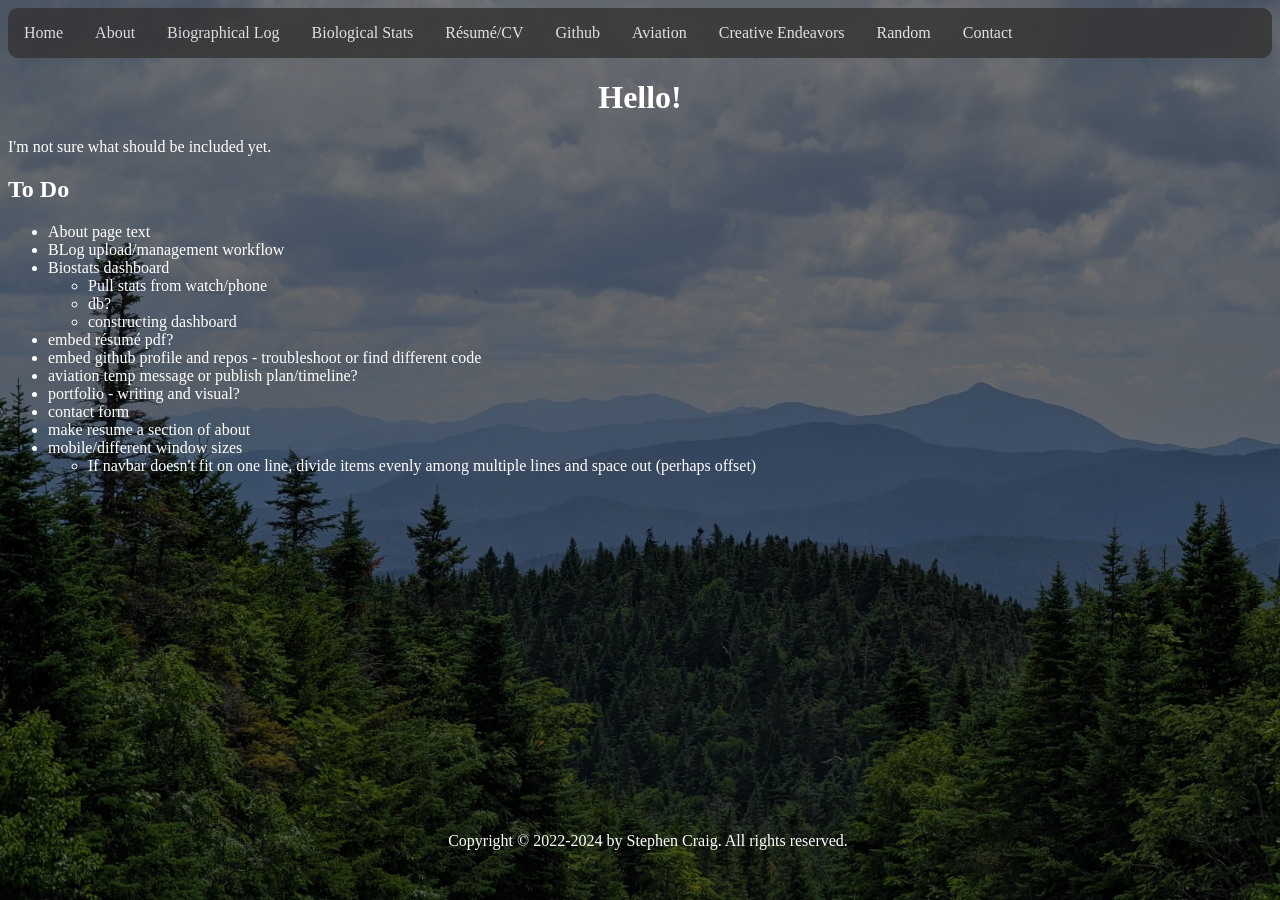
<file: index.html>
<!DOCTYPE html>
<html lang="en-US">

<head>
    <title>Stephen Craig &ndash; sccraig.net</title>
    <link rel="icon" type="image/x-icon" href="./images/favicon.ico">
    <link rel="stylesheet" href="./style.css">
    <script src="./includeHTML.js"></script>
</head>

<body>

    <div w3-include-html="./nav.html"></div>

    <div>

        <h1>Hello!</h1>
        <p> I'm not sure what should be included yet.</p>

        <h2>To Do</h2>
        <ul>
            <li>About page text</li>
            <li>BLog upload/management workflow</li>
            <li>Biostats dashboard</li>
            <ul>
                <li>Pull stats from watch/phone</li>
                <li>db?</li>
                <li>constructing dashboard</li>
            </ul>
            <li>embed résumé pdf?</li>
            <li>embed github profile and repos - troubleshoot or find different code</li>
            <li>aviation temp message or publish plan/timeline?</li>
            <li>portfolio - writing and visual?</li>
            <li>contact form</li>
            <li>make resume a section of about</li>
            <li>mobile/different window sizes</li>
            <ul>
                <li>If navbar doesn't fit on one line, divide items evenly among multiple lines and space out (perhaps offset)</li>
            </ul>

        </ul>

    </div>


    <footer><p class="copyright">Copyright &copy; 2022-2024 by Stephen Craig. All rights reserved. </p>
        <p>&nbsp;</p></footer>

    <script>
        includeHTML();
    </script>

</body>



</html>
</file>
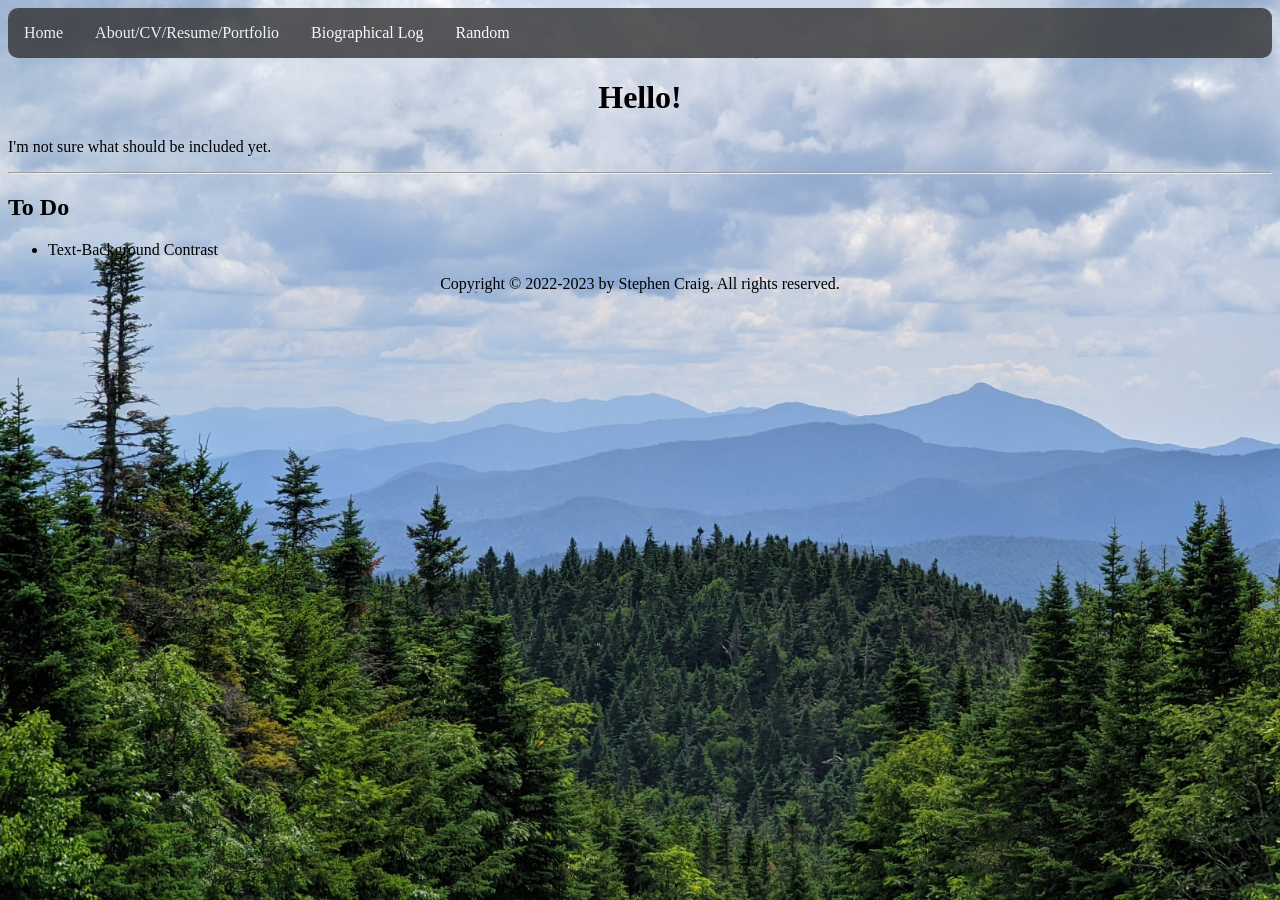
<file: public_html/index.html>
<!DOCTYPE html>
<html lang="en-US">

<head>
    <title>Stephen Craig &ndash; sccraig.net</title>
    <link rel="icon" type="image/x-icon" href="./images/favicon.ico">
    <style>
        body {
            background-image: url('./images/vtback_copy.jpg');
            background-attachment: fixed;
            background-size: 100% 100%;
            background-size: cover;
            background-repeat: no-repeat;

        }

        h1 {
            text-align: center;
        }

        #navbar {
            list-style-type: none;
            margin: 0;
            padding: 0;
            overflow: hidden;
            background-color: #333333;
            border-radius: 10px;
            opacity: 80%;
        }

        .navitem {
            float: left;
        }

        li a {
            display: block;
            color: white;
            text-align: center;
            padding: 16px;
            text-decoration: none;
        }

        li a:hover {
            background-color: #111111;
        }
    </style>
</head>

<body>

    <div>


    </div>

    <div>
        <ul id="navbar">
            <li class="navitem"><a href="./index.html">Home</a></li>
            <li class="navitem"><a href="./about.html">About/CV/Resume/Portfolio</a></li>
            <li class="navitem"><a href="./blog.html">Biographical Log</a></li>
            <li class="navitem"><a href="./random.html">Random</a></li>
            
          </ul>
        <h1>Hello!</h1>
        <p> I'm not sure what should be included yet.</p>
        <hr>
        <h2>To Do</h2>
        <ul>
            <li>Text-Background Contrast</li>

        </ul>

    </div>

    <div style="text-align:center; vertical-align: bottom;">




        <p />Copyright &copy; 2022-2023 by Stephen Craig. All rights reserved.
        <p />&nbsp;



    </div>




</body>



</html>
</file>
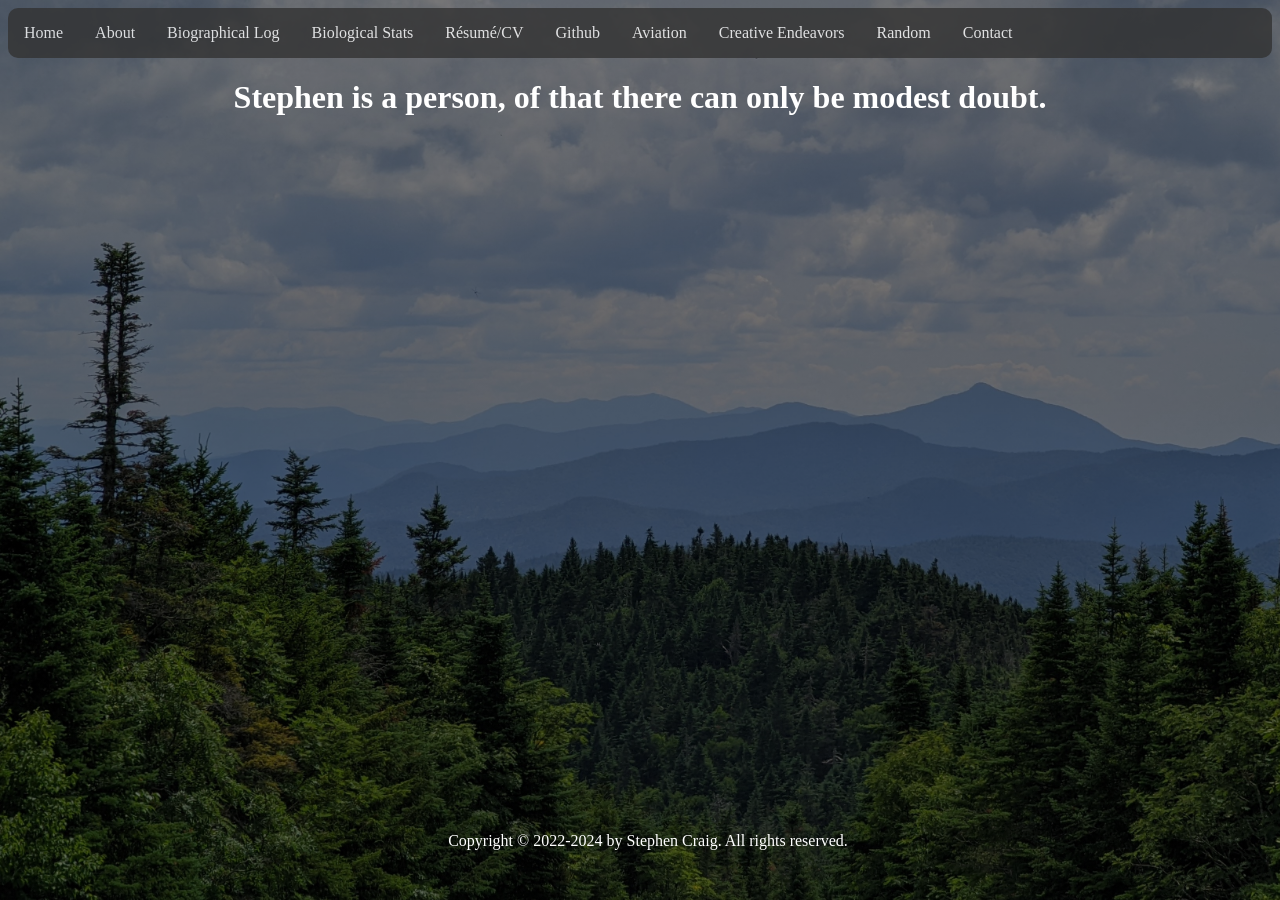
<file: about.html>
<!DOCTYPE html>
<html lang="en-US">

<head>
    <title>About &ndash; Stephen Craig &ndash; sccraig.net</title>
    <link rel="icon" type="image/x-icon" href="./images/favicon.ico">
    <link rel="stylesheet" href="./style.css">
    <script src="./includeHTML.js"></script>
</head>

<body>

    <div w3-include-html="./nav.html"></div>

    <div>
        <h1>Stephen is a person, of that there can only be modest doubt.</h1>
    </div>

    <footer w3-include-html="./footer.html"></footer>

    <script>
        includeHTML();
    </script>

</body>

</html>
</file>
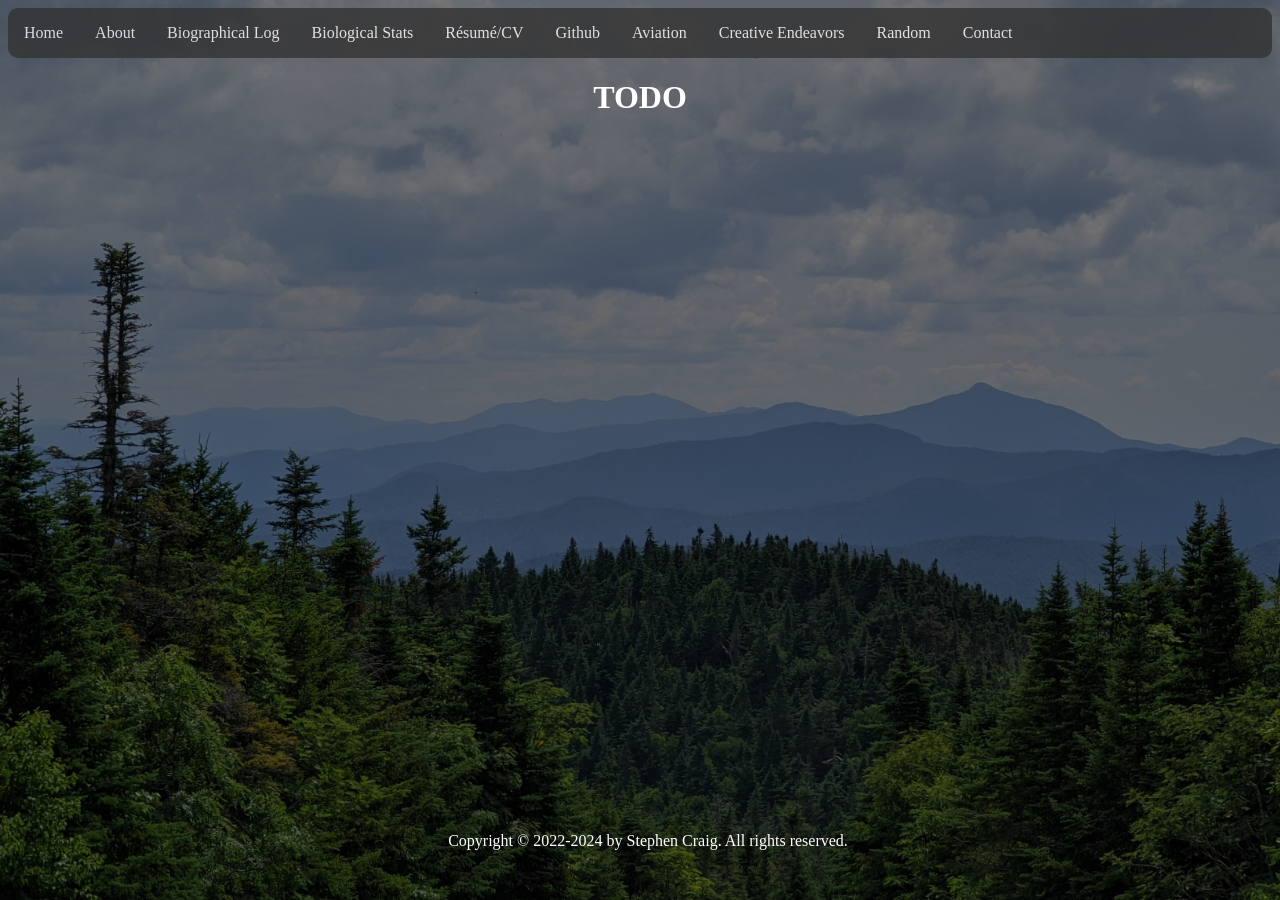
<file: aviation.html>
<!DOCTYPE html>
<html lang="en-US">

<head>
    <title>Aviation &ndash; Stephen Craig &ndash; sccraig.net</title>
    <link rel="icon" type="image/x-icon" href="./images/favicon.ico">
    <link rel="stylesheet" href="./style.css">
    <script src="./includeHTML.js"></script>
</head>

<body>

    <div w3-include-html="./nav.html"></div>

    <div>

        <h1>TODO</h1>

    </div>

    <footer w3-include-html="./footer.html"></footer>


    <script>
        includeHTML();
    </script>
</body>

</html>
</file>
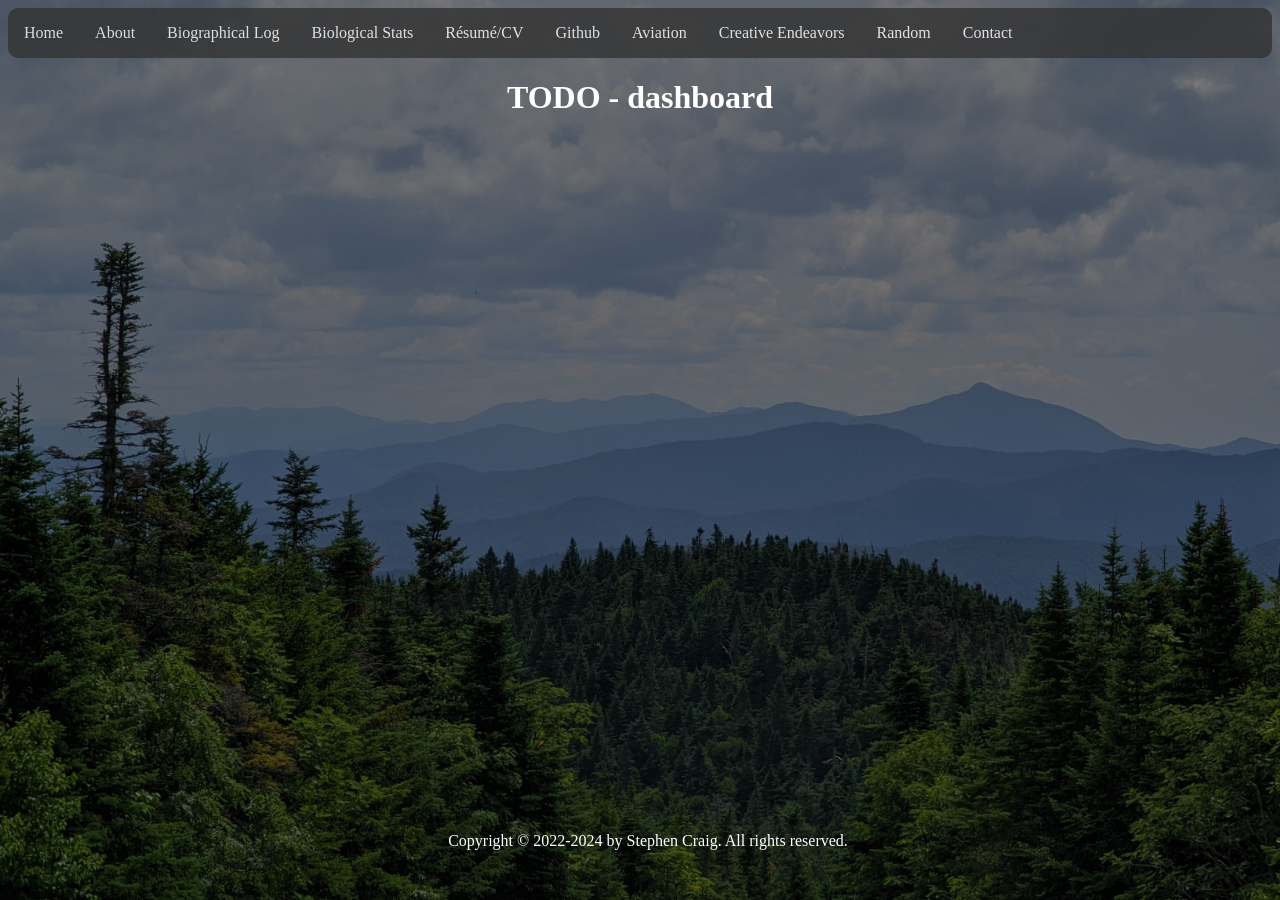
<file: biostats.html>
<!DOCTYPE html>
<html lang="en-US">

<head>
    <title>Biostats &ndash; Stephen Craig &ndash; sccraig.net</title>
    <link rel="icon" type="image/x-icon" href="./images/favicon.ico">
    <link rel="stylesheet" href="./style.css">
    <script src="./includeHTML.js"></script>

</head>

<body>

    <div w3-include-html="./nav.html"></div>

    <div>

        <h1>TODO - dashboard</h1>

    </div>

    <footer w3-include-html="./footer.html"></footer>



    <script>
        includeHTML();
    </script>

</body>

</html>
</file>
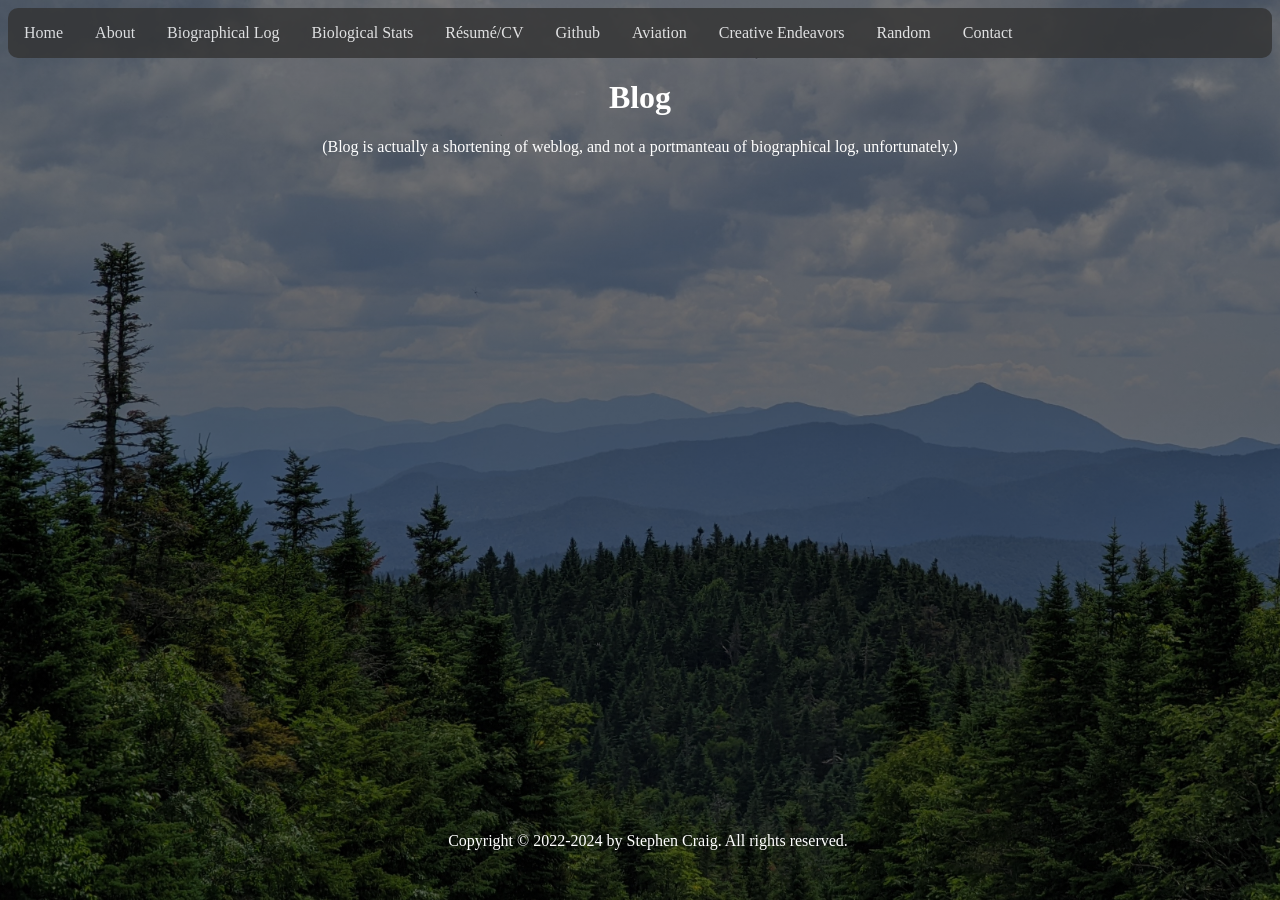
<file: blog.html>
<!DOCTYPE html>
<html lang="en-US">

<head>
    <title>Blog &ndash; Stephen Craig &ndash; sccraig.net</title>
    <link rel="icon" type="image/x-icon" href="./images/favicon.ico">
    <link rel="stylesheet" href="./style.css">
    <script src="./includeHTML.js"></script>

</head>

<body>
    <div w3-include-html="./nav.html"></div>

    <div>

        <h1 id="typewriter">Blog<span class="cursor"></span></h1>
        <p style="text-align: center;">(Blog is actually a shortening of weblog, and not a portmanteau of biographical log, unfortunately.)</p>
    </div>












    <footer w3-include-html="./footer.html"></footer>
</body>

<script>
    const steps = [
        "Blog", "B log", "Bi log", "Bio log", "Biog log", "Biogr log", "Biogra log",
        "Biograp log", "Biograph log", "Biographi log", "Biographic log",
        "Biographica log", "Biographical log", "Biographical Log"
    ];
    let currentIndex = 0;
    let isDeleting = false;
    const typingSpeed = 150;
    const delay = 3000;
    const h1Element = document.getElementById("typewriter");

    function typeWriter() {
        h1Element.innerHTML = steps[currentIndex] + '<span class="cursor"></span>';

        if (!isDeleting && currentIndex < steps.length - 1) {
            currentIndex++;
            setTimeout(typeWriter, typingSpeed);
        } else if (!isDeleting && currentIndex === steps.length - 1) {
            isDeleting = true;
            setTimeout(typeWriter, delay);
        } else if (isDeleting && currentIndex > 0) {
            currentIndex--;
            setTimeout(typeWriter, typingSpeed);
        } else if (isDeleting && currentIndex === 0) {
            isDeleting = false;
            setTimeout(typeWriter, delay);
        }
    }

    // Initial call to start the typewriter effect
    setTimeout(typeWriter, 5000);
</script>

<script>
    includeHTML();
</script>

</html>
</file>
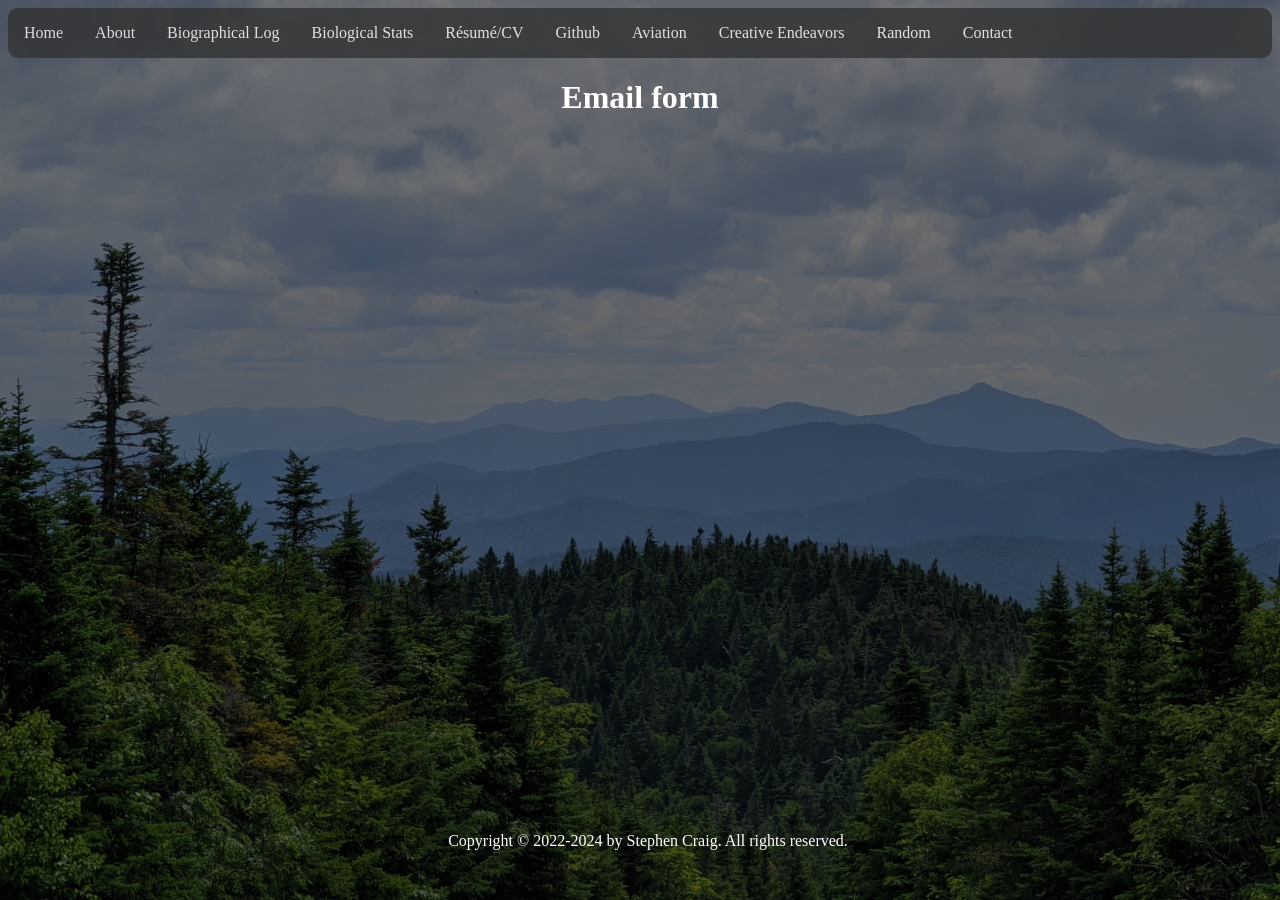
<file: contact.html>
<!DOCTYPE html>
<html lang="en-US">

<head>
    <title>Contact &ndash; sccraig.net</title>
    <link rel="icon" type="image/x-icon" href="./images/favicon.ico">
    <link rel="stylesheet" href="./style.css">
    <script src="./includeHTML.js"></script>
</head>

<body>

    <div w3-include-html="./nav.html"></div>

    <div>
<h1>Email form</h1>
    </div>

    <footer w3-include-html="./footer.html"></footer>



    <script>
        includeHTML();
    </script>

</body>



</html>
</file>
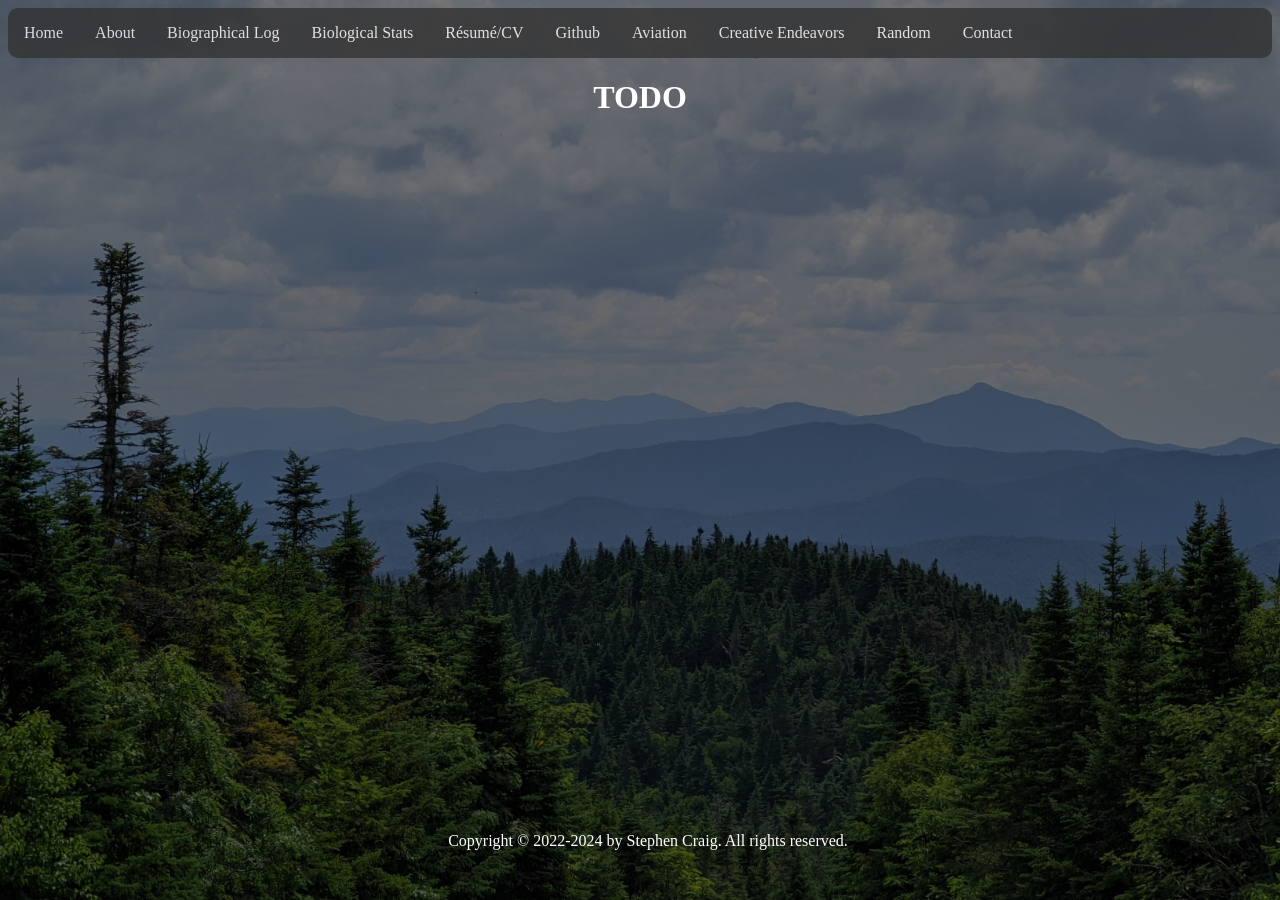
<file: portfolio.html>
<!DOCTYPE html>
<html lang="en-US">

<head>
    <title>Portfolio &ndash; Stephen Craig &ndash; sccraig.net</title>
    <link rel="icon" type="image/x-icon" href="./images/favicon.ico">
    <link rel="stylesheet" href="./style.css">
    <script src="./includeHTML.js"></script>
</head>

<body>

    <div w3-include-html="./nav.html"></div>

    <div>

    <h1>TODO</h1>

    </div>

    <footer w3-include-html="./footer.html"></footer>


    <script>
        includeHTML();
    </script>
    
</body>

</html>
</file>
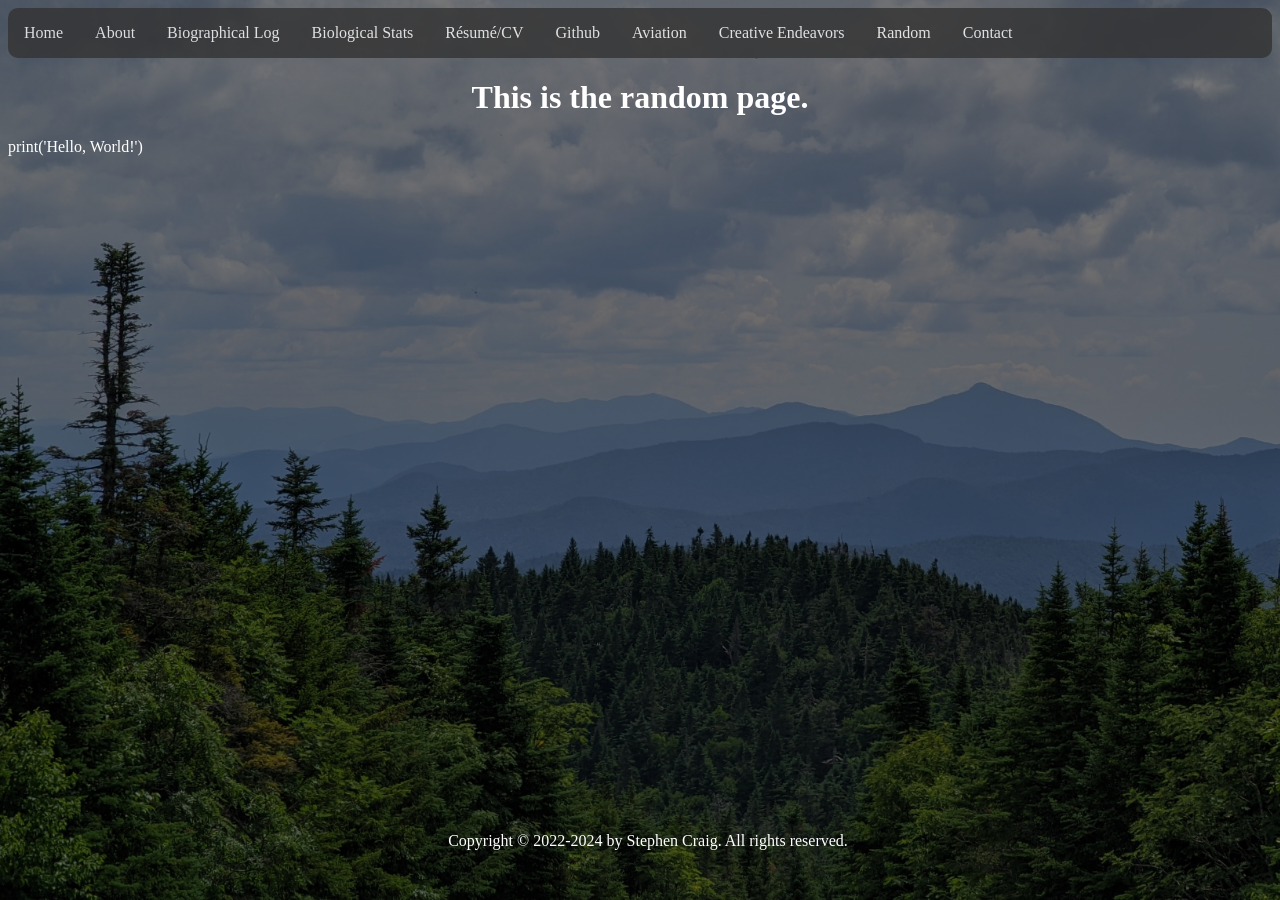
<file: random.html>
<!DOCTYPE html>
<html lang="en-US">

<head>
    <title>Random &ndash; Stephen Craig &ndash; sccraig.net</title>
    <link rel="icon" type="image/x-icon" href="./images/favicon.ico">
    <link rel="stylesheet" href="./style.css">
    <script src="./includeHTML.js"></script>

    <!--<link rel="stylesheet" href="https://pyscript.net/latest/pyscript.css" />-->
    <script defer src="https://pyscript.net/latest/pyscript.js"></script>
</head>

<body>

    <div w3-include-html="./nav.html"></div>

    <div>

        <h1>This is the random page.</h1>

    </div>

    <div>
        <py-script>
            print('Hello, World!')
        </py-script>
    </div>

    <footer w3-include-html="./footer.html"></footer>


    <script>
        includeHTML();
    </script>
</body>

</html>
</file>
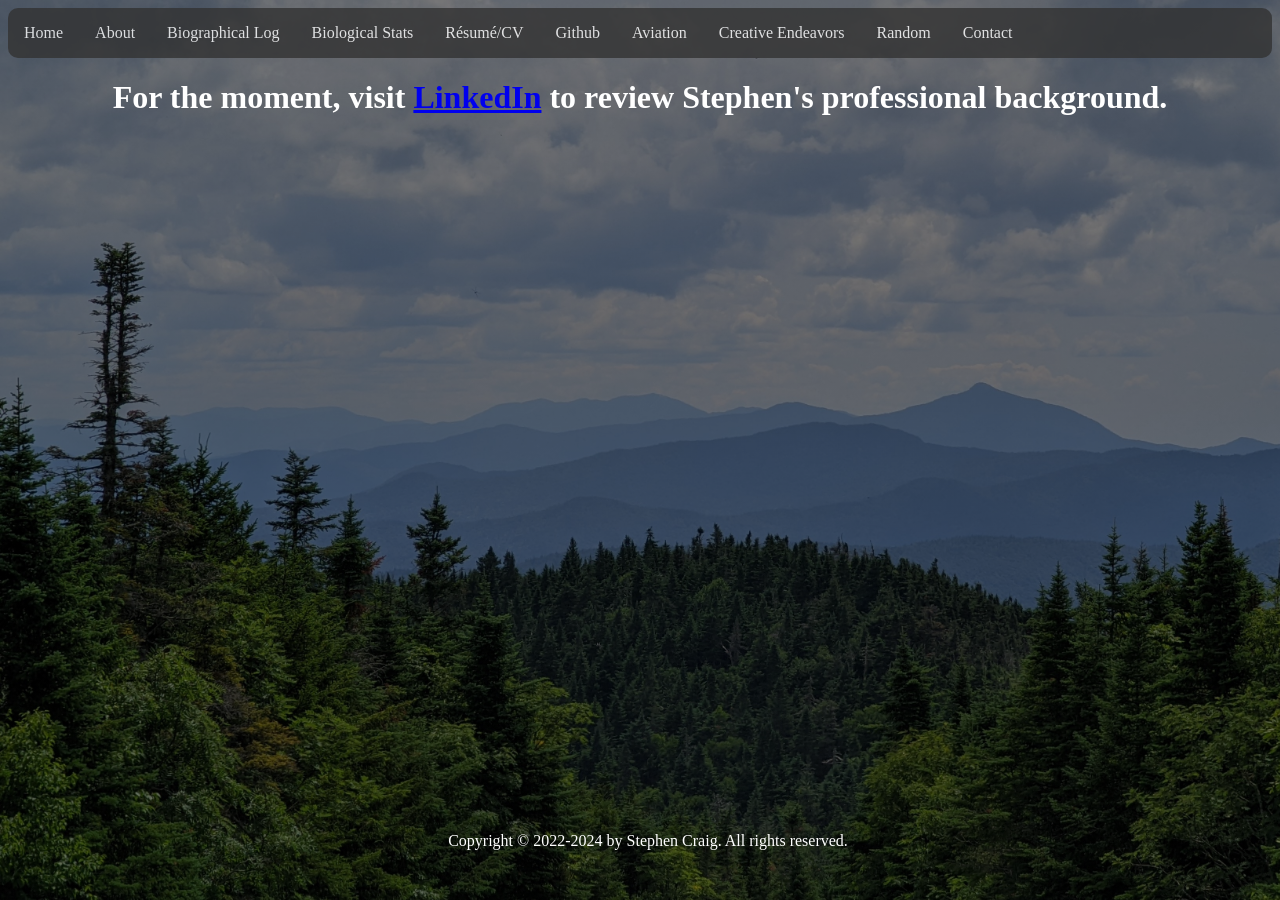
<file: resume.html>
<!DOCTYPE html>
<html lang="en-US">

<head>
    <title>Resume &ndash; Stephen Craig &ndash; sccraig.net</title>
    <link rel="icon" type="image/x-icon" href="./images/favicon.ico">
    <link rel="stylesheet" href="./style.css">
    <script src="./includeHTML.js"></script>
</head>

<body>

    <div w3-include-html="./nav.html"></div>

    <div>
        <h1>For the moment, visit <a href="https://www.linkedin.com/in/sccraig19/">LinkedIn</a> to review Stephen&apos;s professional background.</h1>
    </div>

    <footer w3-include-html="./footer.html"></footer>

    
    <script>
        includeHTML();
    </script>

</body>

</html>
</file>
<file: style.css>
body {
    background-image: linear-gradient(0, rgba(0, 0, 0, 0.529), rgba(0, 0, 0, 0.529)) , url('./images/vtback_copy.jpg');
    background-attachment: fixed;
    background-size: 100% 100%;
    background-size: cover;
    background-repeat: no-repeat;
    color: white;

}

body, html {
    width: calc(100vw-16px);
    height: calc(100vh-16px);

}

h1 {
    text-align: center;
    color: white;
}

#navbar {
    list-style-type: none;
    margin: 0;
    padding: 0;
    overflow: hidden;
    background-color: #333333;
    border-radius: 10px;
    opacity: 80%;
}

.navitem {
    float: left;
}

li a {
    display: block;
    color: white;
    text-align: center;
    padding: 16px;
    text-decoration: none;
}

li a:hover {
    background-color: #111111;
}

footer {
    text-align: center; 
    position: absolute; 
    bottom: 0; 
    width: 100%;
}
</file>
